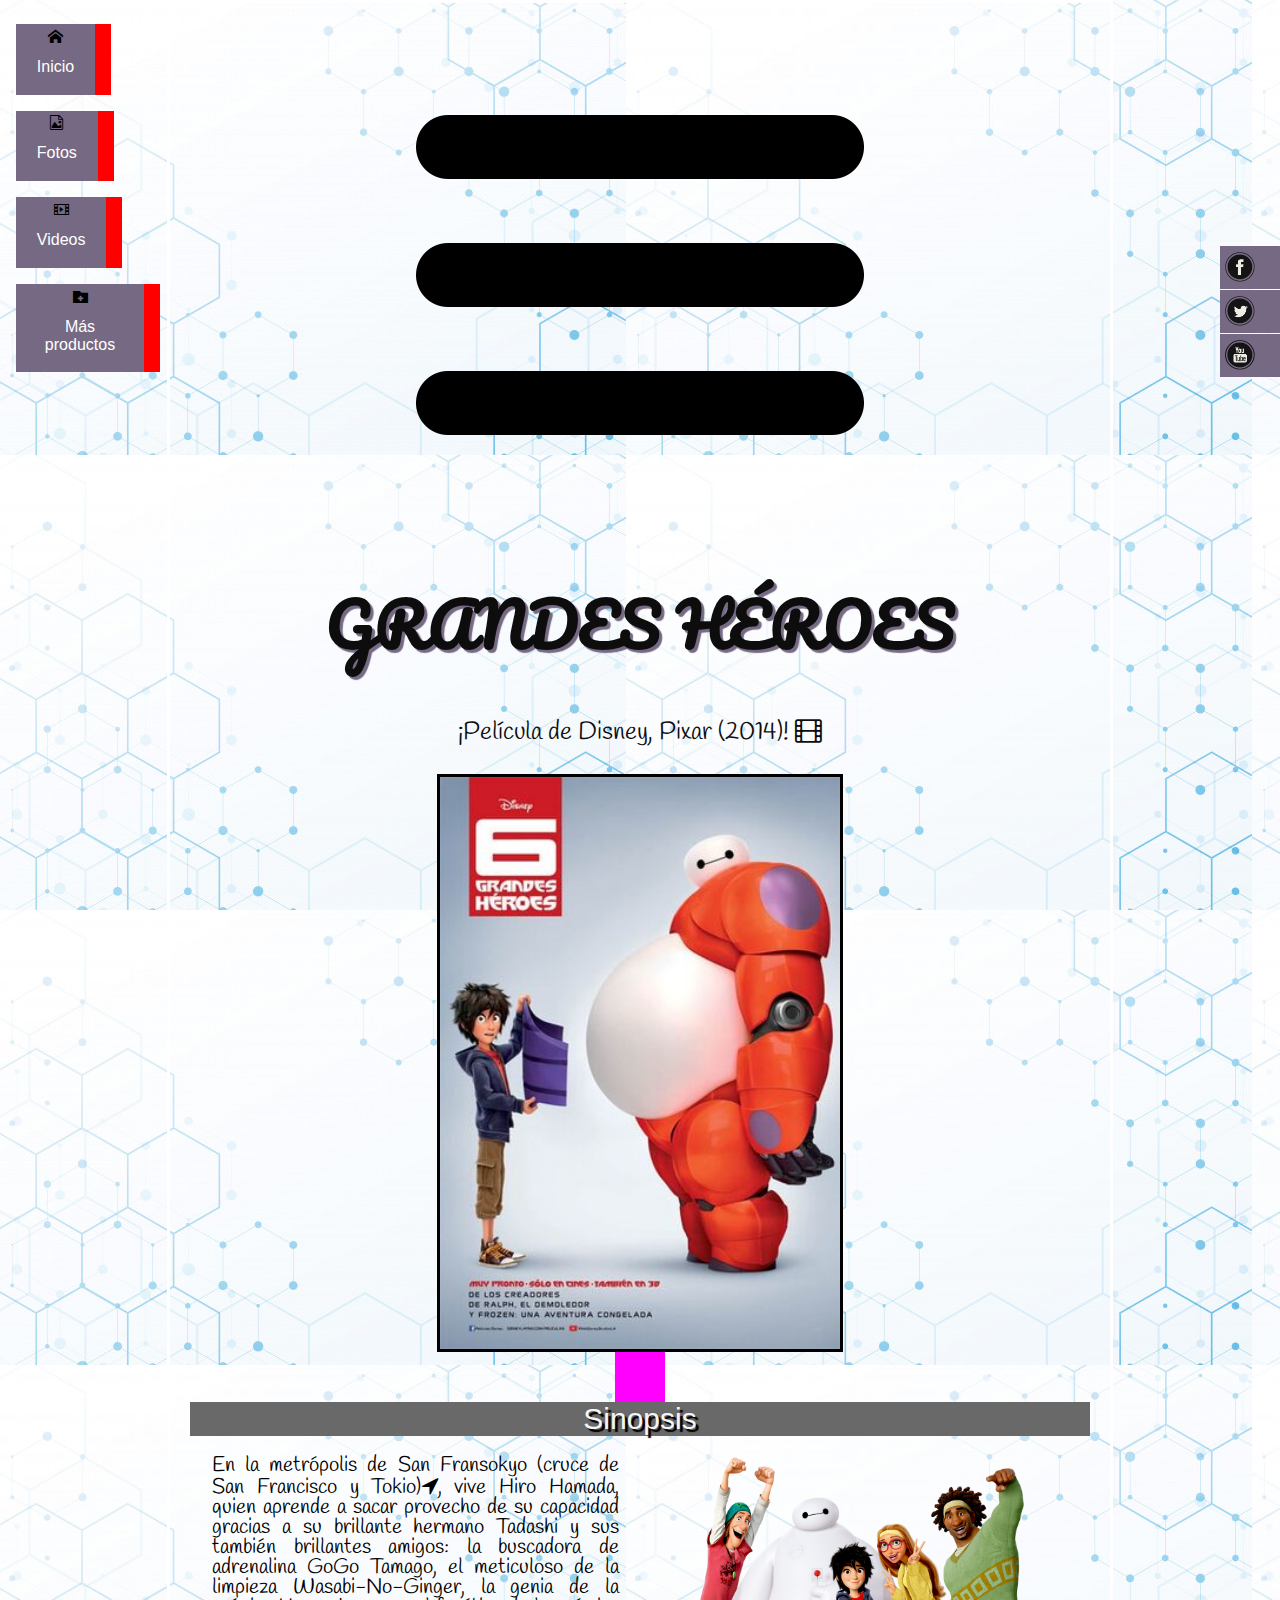
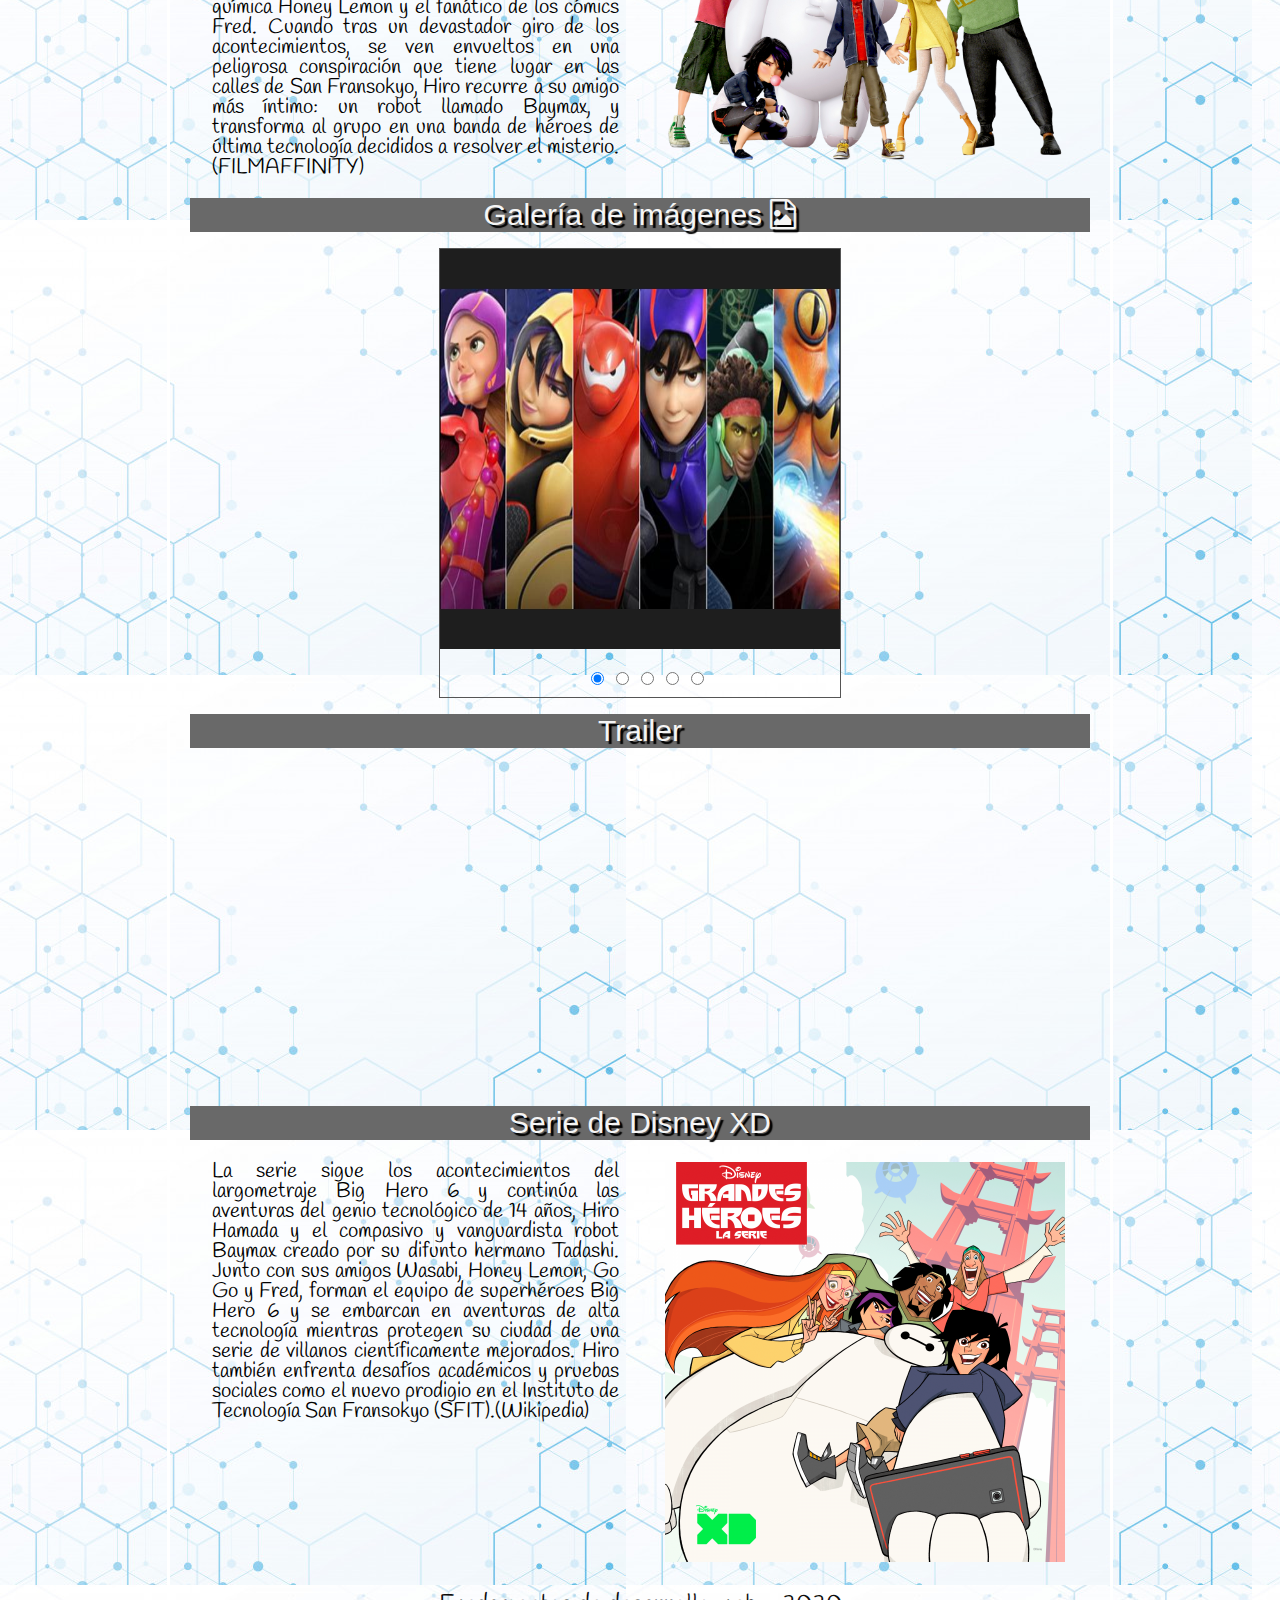
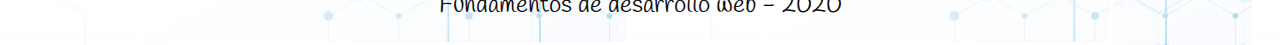
<file: index.html>
<html>
<head>
  <title>Big Hero 6</title>
  <link rel="icon" type="image/png"  href="./imagenes/icon.png">
    <link rel="stylesheet" href="css/style.css">
    <link href="https://fonts.googleapis.com/css?family=Oswald&display=swap" rel="stylesheet">
    <link href="https://fonts.googleapis.com/css?family=Lobster&display=swap" rel="stylesheet">
    <link href="https://fonts.googleapis.com/css?family=Abel|Lobster&display=swap" rel="stylesheet">
    <link href="https://fonts.googleapis.com/css?family=Abel|Fjalla+One|Lobster&display=swap" rel="stylesheet">
    <link href="https://fonts.googleapis.com/css?family=Pacifico&display=swap" rel="stylesheet">
    <link rel="stylesheet" href="css/icomoon/style.css">
    <!--font awesome -->
      <link rel="stylesheet" href="css/font-awesome.css">
      <link rel="stylesheet" href="fonts/">
  <style> 
    @import url('https://fonts.googleapis.com/css?family=Handlee&display=swap');
	p {
		font-family: 'Handlee', cursive;
	}
	
	td {
		font-family: 'Handlee', cursive;
    font-size: 130%;

  } 
  @import url('https://fonts.googleapis.com/css2?family=Didact+Gothic&display=swap');
  a{
    font-family: 'Didact Gothic', sans-serif;
    font-size: 100%;
  }
  body  {
  width: 900px;
  margin: 0 auto;
  background-color: black;
  padding: 0 20px 20px 20px;
  border: 3px solid white;
  }
  </style>
    
    
</head>

<body>
  <!-- HEADER -->
<body background="imagenes/technologic-background-vector.jpg"></body>
    
 <div class="contenido" align='center'> 

 <nav>
   <img class="hamb"src="imagenes/iconfinder_menu-alt_134216.png" alt="menú">
<ul class="navbar" >
  <li><span class="icon-home"></span><a href="#inicio">Inicio</a>
  <li><span class="icon-picture"></span><a href="#foto">Fotos</a>
  <li><span class="icon-film"></span><a href="#videos">Videos</a>
  <li><span class="icon-folder"></span><a href="#productos">Más productos</a>
</ul>
</nav>
     <div class="body">
     
     <h1>GRANDES HÉROES</h1>
 <!-- END HEADER -->
    <p>¡Película de Disney, Pixar (2014)! <i class="fa fa-film" aria-hidden="true"></i></p>  
          <table>
            <center>
                <img src="imagenes/Big_Hero_6_Teaser_Poster_Latino.jpg" width="400" border="3"> 
                </center>
                <div id="cuadrado"></div>  
<!-- MAIN -->
   <div class="marcotexto">  
    <a name="inicio">Sinopsis</a>
   </div>    
   <br/>
   <table>
     <tr>
         <td>
            En la metrópolis de San Fransokyo (cruce de San Francisco y Tokio)<i class="fa fa-location-arrow" aria-hidden="true"></i>, vive Hiro Hamada, quien aprende a sacar provecho de su capacidad gracias a su brillante hermano Tadashi y sus también brillantes amigos: la buscadora de adrenalina GoGo Tamago, el meticuloso de la limpieza Wasabi-No-Ginger, la genia de la química Honey Lemon y el fanático de los cómics Fred. Cuando tras un devastador giro de los acontecimientos, se ven envueltos en una peligrosa conspiración que tiene lugar en las calles de San Fransokyo, Hiro recurre a su amigo más íntimo: un robot llamado Baymax, y transforma al grupo en una banda de héroes de última tecnología decididos a resolver el misterio. (FILMAFFINITY)
         </td>
         <td>
              
             
             <center>
             <img src="imagenes/BigherogangHD.png" width="400" > 
             </center>
             
         </td>
     </tr>
 </table>
  
<br/>
    
     <div class="marcotexto">  
         <a name="foto">  Galería de imágenes <i class="fa fa-file-image-o" aria-hidden="true"></i> </a>
     
     </div> 
    
        
     <div class="galeria">
  <input type="radio" name="navegacion" id="_1" checked>
  <input type="radio" name="navegacion" id="_2">
  <input type="radio" name="navegacion" id="_3">
  <input type="radio" name="navegacion" id="_4">
 <input type="radio" name="navegacion" id="_5">
  <img src="imagenes/1.jpg" width="400" height="400" alt="Galeria CSS 1" />
  <img src="imagenes/2.jpg" width="400" height="400" alt="Galeria CSS 2"  />
  <img src="imagenes/3.jpg" width="400" height="400" alt="Galeria CSS 3" />
  <img src="imagenes/4.jpg" width="400" height="400" alt="Galeria CSS 4" />
  <img src="imagenes/5.jpg" width="360" height="400" alt="Galeria CSS 5" />
     </div>
         
         
         
          <div class="marcotexto">  
         <a name="videos"> Trailer  </a>
      </div> 
    
         <br/>
         <iframe width="560" height="315" src="https://www.youtube.com/embed/DrAClyAk4O8" frameborder="0" allow="accelerometer; autoplay; encrypted-media; gyroscope; picture-in-picture" allowfullscreen></iframe>
<p><a href="https://www.youtube.com/watch?v=DrAClyAk4O8">
         
     <div class="marcotexto">  
        <a name="productos"> Serie de Disney XD </a>
        </div>


        <table>

            <tr>
                
                <td>
                    <br>
                    
                    La serie sigue los acontecimientos del largometraje Big Hero 6 y continúa las aventuras del genio tecnológico de 14 años, Hiro Hamada y el compasivo y vanguardista robot Baymax creado por su difunto hermano Tadashi. Junto con sus amigos Wasabi, Honey Lemon, Go Go y Fred, forman el equipo de superhéroes Big Hero 6 y se embarcan en aventuras de alta tecnología mientras protegen su ciudad de una serie de villanos científicamente mejorados. Hiro también enfrenta desafíos académicos y pruebas sociales como el nuevo prodigio en el Instituto de Tecnología San Fransokyo (SFIT).(Wikipedia)
                </td>
                <td>
                     <br/>
                    
                    
                    <center>
                    <img src="imagenes/serie.png" width="400" > 
                    </center>
                    
                </td>
            </tr>
        </table>
     </div>
         
        
    <!-- redes sociales! -->
         
  <div class="sticky-container">
    <ul class="sticky">
        <li>
            <img src="imagenes/redesSocialesNegro-01.png" width="32" height="32">
            <p><a href="https://www.facebook.com/Grandes-H%C3%A9roes-1495575404019351/" target="_blank">Facebook</a></p>
        </li>
        <li>
            <img src="imagenes/redesSocialesNegro-02.png" width="32" height="32">
            <p><a href="https://twitter.com/GH_LaSerie98" target="_blank">Twitter</a></p>
        </li>
        
        <li>
            <img src="imagenes/redesSocialesNegro-03.png" width="32" height="32">
            <p><a href="https://www.youtube.com/channel/UC8huWhDjI8UJK4bqo8BJ9WQ" target="_blank">YouTube</a></p>
        </li>
        
    </ul>
  </div>

 <!-- footer -->
 <section id="footer">
  <p>
      Fundamentos de desarrollo web - 2020
  </p>

</section>
<!-- fin de footer -->

</div> 

</body>
</html>
</file>
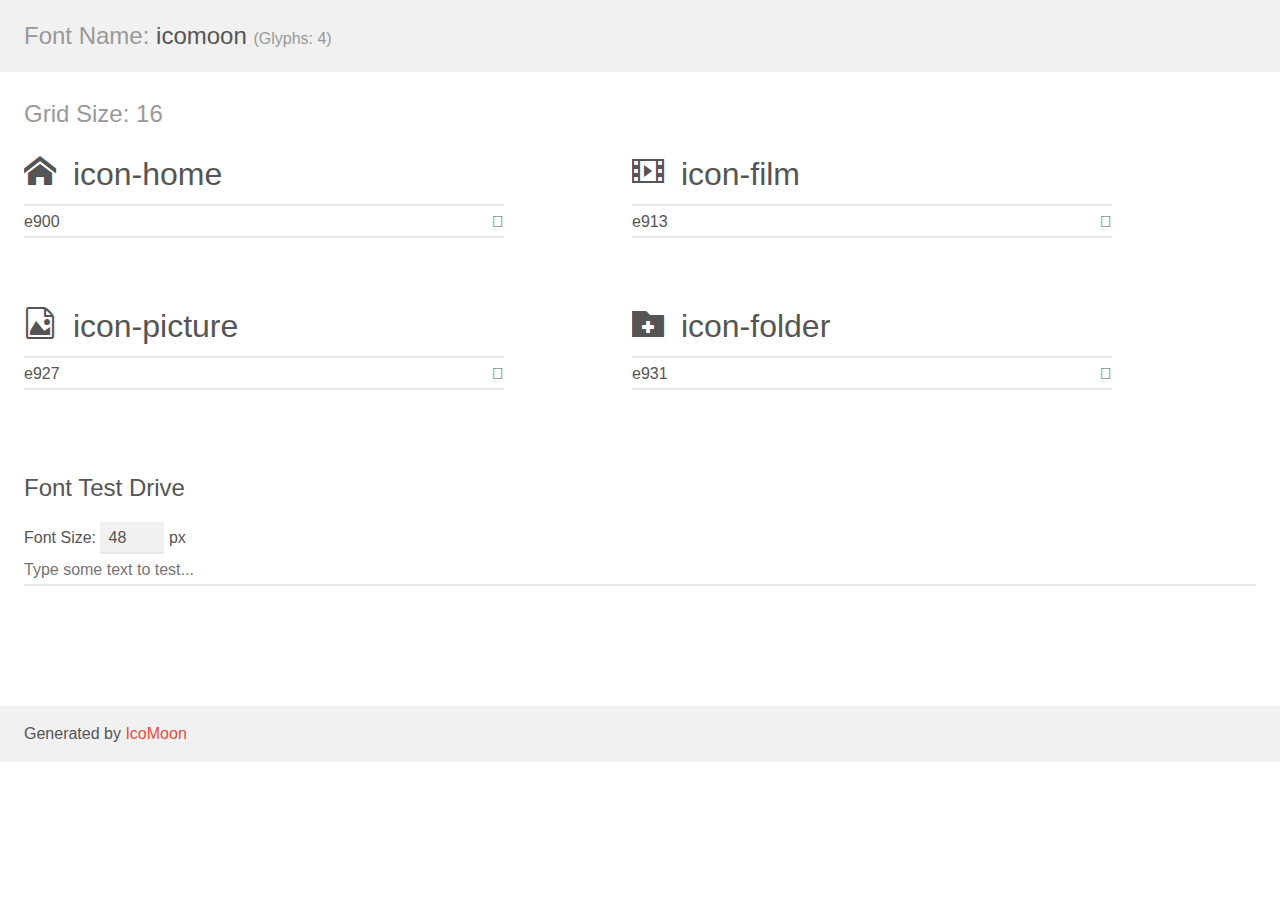
<file: css/icomoon/demo.html>
<!doctype html>
<html>
<head>
    <meta charset="utf-8">
    <title>IcoMoon Demo</title>
    <meta name="description" content="An Icon Font Generated By IcoMoon.io">
    <meta name="viewport" content="width=device-width, initial-scale=1">
    <link rel="stylesheet" href="demo-files/demo.css">
    <link rel="stylesheet" href="style.css"></head>
<body>
    <div class="bgc1 clearfix">
        <h1 class="mhmm mvm"><span class="fgc1">Font Name:</span> icomoon <small class="fgc1">(Glyphs:&nbsp;4)</small></h1>
    </div>
    <div class="clearfix mhl ptl">
        <h1 class="mvm mtn fgc1">Grid Size: 16</h1>
        <div class="glyph fs1">
            <div class="clearfix bshadow0 pbs">
                <span class="icon-home"></span>
                <span class="mls"> icon-home</span>
            </div>
            <fieldset class="fs0 size1of1 clearfix hidden-false">
                <input type="text" readonly value="e900" class="unit size1of2" />
                <input type="text" maxlength="1" readonly value="&#xe900;" class="unitRight size1of2 talign-right" />
            </fieldset>
            <div class="fs0 bshadow0 clearfix hidden-true">
                <span class="unit pvs fgc1">liga: </span>
                <input type="text" readonly value="home, house" class="liga unitRight" />
            </div>
        </div>
        <div class="glyph fs1">
            <div class="clearfix bshadow0 pbs">
                <span class="icon-film"></span>
                <span class="mls"> icon-film</span>
            </div>
            <fieldset class="fs0 size1of1 clearfix hidden-false">
                <input type="text" readonly value="e913" class="unit size1of2" />
                <input type="text" maxlength="1" readonly value="&#xe913;" class="unitRight size1of2 talign-right" />
            </fieldset>
            <div class="fs0 bshadow0 clearfix hidden-true">
                <span class="unit pvs fgc1">liga: </span>
                <input type="text" readonly value="film, video2" class="liga unitRight" />
            </div>
        </div>
        <div class="glyph fs1">
            <div class="clearfix bshadow0 pbs">
                <span class="icon-picture"></span>
                <span class="mls"> icon-picture</span>
            </div>
            <fieldset class="fs0 size1of1 clearfix hidden-false">
                <input type="text" readonly value="e927" class="unit size1of2" />
                <input type="text" maxlength="1" readonly value="&#xe927;" class="unitRight size1of2 talign-right" />
            </fieldset>
            <div class="fs0 bshadow0 clearfix hidden-true">
                <span class="unit pvs fgc1">liga: </span>
                <input type="text" readonly value="file-picture, file5" class="liga unitRight" />
            </div>
        </div>
        <div class="glyph fs1">
            <div class="clearfix bshadow0 pbs">
                <span class="icon-folder"></span>
                <span class="mls"> icon-folder</span>
            </div>
            <fieldset class="fs0 size1of1 clearfix hidden-false">
                <input type="text" readonly value="e931" class="unit size1of2" />
                <input type="text" maxlength="1" readonly value="&#xe931;" class="unitRight size1of2 talign-right" />
            </fieldset>
            <div class="fs0 bshadow0 clearfix hidden-true">
                <span class="unit pvs fgc1">liga: </span>
                <input type="text" readonly value="folder-plus, directory3" class="liga unitRight" />
            </div>
        </div>
    </div>

    <!--[if gt IE 8]><!-->
    <div class="mhl clearfix mbl">
        <h1>Font Test Drive</h1>
        <label>
            Font Size: <input id="fontSize" type="number" class="textbox0 mbm"
            min="8" value="48" />
            px
        </label>
        <input id="testText" type="text" class="phl size1of1 mvl"
        placeholder="Type some text to test..." value=""/>
        <div id="testDrive" class="icon-" style="font-family: icomoon">&nbsp;
        </div>
    </div>
    <!--<![endif]-->
    <div class="bgc1 clearfix">
        <p class="mhl">Generated by <a href="https://icomoon.io/app">IcoMoon</a></p>
    </div>

    <script src="demo-files/demo.js"></script>
</body>
</html>
</file>
<file: css/style.css>
.contenido
{
  padding-top: 1em
}

h1 {
font-family: 'Pacifico', cursive;
font-size: 60;
text-shadow: 3px 3px 1px rgb(118, 105, 131);
color: rgb(14, 13, 13);
}
@keyframes slidein {
  from {
    margin-left: 100%;
    width: 300%
  }

  to {
    margin-left: 0%;
    width: 100%;
  }
}
p {
  font-family: 'Poppins', sans-serif;
color:rgb(14, 13, 13);
font-size: 25px;
animation-duration: 3s;
animation-name: slidein;
}
#cuadrado{
  width: 50px;
  height: 50px;
  background-color: magenta;
  animation-name: cuadrado;
  animation-duration: 5s;
}
@keyframes cuadrado{
  0% {background-color: rgb(240, 56, 240);}
25% {background-color: rgb(204, 37, 219);}
50% {background-color: rgb(109, 109, 247);}
100% {background-color: rgb(42, 241, 255);}
}
td {
  font-family: 'Poppins', sans-serif;
    font-size: 15px;
    color:black;
    line-height: 20px;
    padding: 0 20px;
    text-align: justify;
    vertical-align: top;
    width: 50%;
}
.icon-home{
  font-size: 15px;
}
.icon-picture{
  font-size: 15px;
}
.icon-film{
  font-size: 15px;
}
.icon-folder{
  font-size: 15px;
}
td.first {
    border-right: 5px solid #4BB495  ;
}

.marcotexto
{
font-family: 'Bebas Neue', cursive;
font-size: 30;
background-color: dimgrey;
text-shadow: 3px 3px 1px black;
color: whitesmoke
    
}

ul.navbar {
  list-style-type: none;
  padding: 0;
  margin: 0;
  position: fixed;
  top: 1em;
  left: 1em;
  width: 9em     

}

ul.navbar li {
  background: rgb(118, 105, 131);
  font-family: 'Fjalla One', sans-serif;
  margin: 0.5em 0;
  padding: 0.3em;
  float: left;
  border-right: 1em solid red 
}



li a {
  display: block;
  color: white;
  text-align: center;
  padding: 14px 16px;
  text-decoration: none;
}


ul.navbar a {
  text-decoration: none }

a:link {
  color: white}

li a:hover {
  background-color: red;
}


.galeria {
  height: calc( 400px + 3em);
  width: 400px;
  margin:1em auto;
  border: 1px solid #555;
  position: relative;  
}

.galeria img {
  position: absolute;
  top: 0;
  left: 0;
  opacity: 0;
  transition: opacity 3s;
}

.galeria input[type=radio] {
  position: relative;
  bottom: calc(-400px - 1.5em);
  left: .5em;
}

.galeria input[type=radio]:nth-of-type(1):checked ~ img:nth-of-type(1) {
  opacity: 1;
}

.galeria input[type=radio]:nth-of-type(2):checked ~ img:nth-of-type(2) {
  opacity: 1;
}

.galeria input[type=radio]:nth-of-type(3):checked ~ img:nth-of-type(3) {
  opacity: 1;
}

.galeria input[type=radio]:nth-of-type(4):checked ~ img:nth-of-type(4) {
  opacity: 1;
}

.galeria input[type=radio]:nth-of-type(5):checked ~ img:nth-of-type(5) {
  opacity: 1;
}


.contacto{
    border: 1px solid black;
    border-radius: 6px;
    padding: 45px 45px 20px;
    margin-top: 50px;
    background-color: black;
    box-shadow: 0px 5px 10px black, 0 0 0 10px black inset;
}
.contacto label{
    display: block;
    font-family: 'Abel', sans-serif;
    color: whitesmoke
}
.contacto div{
    margin-bottom: 15px;
}
.contacto input[type='text'], .contacto textarea{
    padding: 7px 6px;
    width: 294px;
    border: 1px solid black;
    resize: none;
    box-shadow:0 0 0 3px black;
    margin: 5px 0;
}
.contacto input[type='text']:focus, .contacto textarea:focus{
    outline: none;
    box-shadow:0 0 0 3px black;
}
.contacto input[type='submit']{
    border: 1px solid black;
    box-shadow:0 0 0 3px black;
    padding: 8px 16px;
    border-radius: 0px;
    font-weight: bold;
    font-family: 'Abel', sans-serif;
    color: whitesmoke;
    text-shadow: 1px 1px 0px black;
 
    background: rgb(118, 105, 131);
    
}
.contacto input[type='submit']:hover{
    background: grey;
   
}
.contacto input[type='submit']:active{
    background: rgb(118, 105, 131);
   
}


.sticky-container{
    padding:0px;
    margin:0px;
    position:fixed;
    right:-100px;
    top:230px;
    width:200px;
    z-index: 1100;
}
.sticky li{
    list-style-type:none;
    background-color: rgb(118, 105, 131);;
    color:#efefef;
    height:43px;
    padding:0px;
    margin:0px 0px 1px 0px;
    -webkit-transition:all 0.25s ease-in-out;
    -moz-transition:all 0.25s ease-in-out;
    -o-transition:all 0.25s ease-in-out;
    transition:all 0.25s ease-in-out;
    cursor:pointer;
}
.sticky li:hover{
    margin-left:-115px;
}
.sticky li img{
    float:left;
    margin:5px 4px;
    margin-right:3px;
}
.sticky li p{
    padding-top:5px;
    margin:0px;
    line-height:5px;
    font-family: 'Fjalla One', sans-serif;
    font-size:13px;
}
.sticky li p a{
    text-decoration:none;
    color:whitesmoke;
}
.sticky li p a:hover{
    text-decoration:underline;
}


footer {
  font-family: 'Poppins', sans-serif;
color:rgb(14, 13, 13);
font-size: 25px;
}
</file>
<file: css/icomoon/style.css>
@font-face {
  font-family: 'icomoon';
  src:  url('fonts/icomoon.eot?txe534');
  src:  url('fonts/icomoon.eot?txe534#iefix') format('embedded-opentype'),
    url('fonts/icomoon.ttf?txe534') format('truetype'),
    url('fonts/icomoon.woff?txe534') format('woff'),
    url('fonts/icomoon.svg?txe534#icomoon') format('svg');
  font-weight: normal;
  font-style: normal;
  font-display: block;
}

[class^="icon-"], [class*=" icon-"] {
  /* use !important to prevent issues with browser extensions that change fonts */
  font-family: 'icomoon' !important;
  speak: never;
  font-style: normal;
  font-weight: normal;
  font-variant: normal;
  text-transform: none;
  line-height: 1;

  /* Better Font Rendering =========== */
  -webkit-font-smoothing: antialiased;
  -moz-osx-font-smoothing: grayscale;
}

.icon-home:before {
  content: "\e900";
}
.icon-film:before {
  content: "\e913";
}
.icon-picture:before {
  content: "\e927";
}
.icon-folder:before {
  content: "\e931";
}
</file>
<file: css/icomoon/demo-files/demo.css>
body {
  padding: 0;
  margin: 0;
  font-family: sans-serif;
  font-size: 1em;
  line-height: 1.5;
  color: #555;
  background: #fff;
}
h1 {
  font-size: 1.5em;
  font-weight: normal;
}
small {
  font-size: .66666667em;
}
a {
  color: #e74c3c;
  text-decoration: none;
}
a:hover, a:focus {
  box-shadow: 0 1px #e74c3c;
}
.bshadow0, input {
  box-shadow: inset 0 -2px #e7e7e7;
}
input:hover {
  box-shadow: inset 0 -2px #ccc;
}
input, fieldset {
  font-family: sans-serif;
  font-size: 1em;
  margin: 0;
  padding: 0;
  border: 0;
}
input {
  color: inherit;
  line-height: 1.5;
  height: 1.5em;
  padding: .25em 0;
}
input:focus {
  outline: none;
  box-shadow: inset 0 -2px #449fdb;
}
.glyph {
  font-size: 16px;
  width: 15em;
  padding-bottom: 1em;
  margin-right: 4em;
  margin-bottom: 1em;
  float: left;
  overflow: hidden;
}
.liga {
  width: 80%;
  width: calc(100% - 2.5em);
}
.talign-right {
  text-align: right;
}
.talign-center {
  text-align: center;
}
.bgc1 {
  background: #f1f1f1;
}
.fgc1 {
  color: #999;
}
.fgc0 {
  color: #000;
}
p {
  margin-top: 1em;
  margin-bottom: 1em;
}
.mvm {
  margin-top: .75em;
  margin-bottom: .75em;
}
.mtn {
  margin-top: 0;
}
.mtl, .mal {
  margin-top: 1.5em;
}
.mbl, .mal {
  margin-bottom: 1.5em;
}
.mal, .mhl {
  margin-left: 1.5em;
  margin-right: 1.5em;
}
.mhmm {
  margin-left: 1em;
  margin-right: 1em;
}
.mls {
  margin-left: .25em;
}
.ptl {
  padding-top: 1.5em;
}
.pbs, .pvs {
  padding-bottom: .25em;
}
.pvs, .pts {
  padding-top: .25em;
}
.unit {
  float: left;
}
.unitRight {
  float: right;
}
.size1of2 {
  width: 50%;
}
.size1of1 {
  width: 100%;
}
.clearfix:before, .clearfix:after {
  content: " ";
  display: table;
}
.clearfix:after {
  clear: both;
}
.hidden-true {
  display: none;
}
.textbox0 {
  width: 3em;
  background: #f1f1f1;
  padding: .25em .5em;
  line-height: 1.5;
  height: 1.5em;
}
#testDrive {
  display: block;
  padding-top: 24px;
  line-height: 1.5;
}
.fs0 {
  font-size: 16px;
}
.fs1 {
  font-size: 32px;
}
</file>
